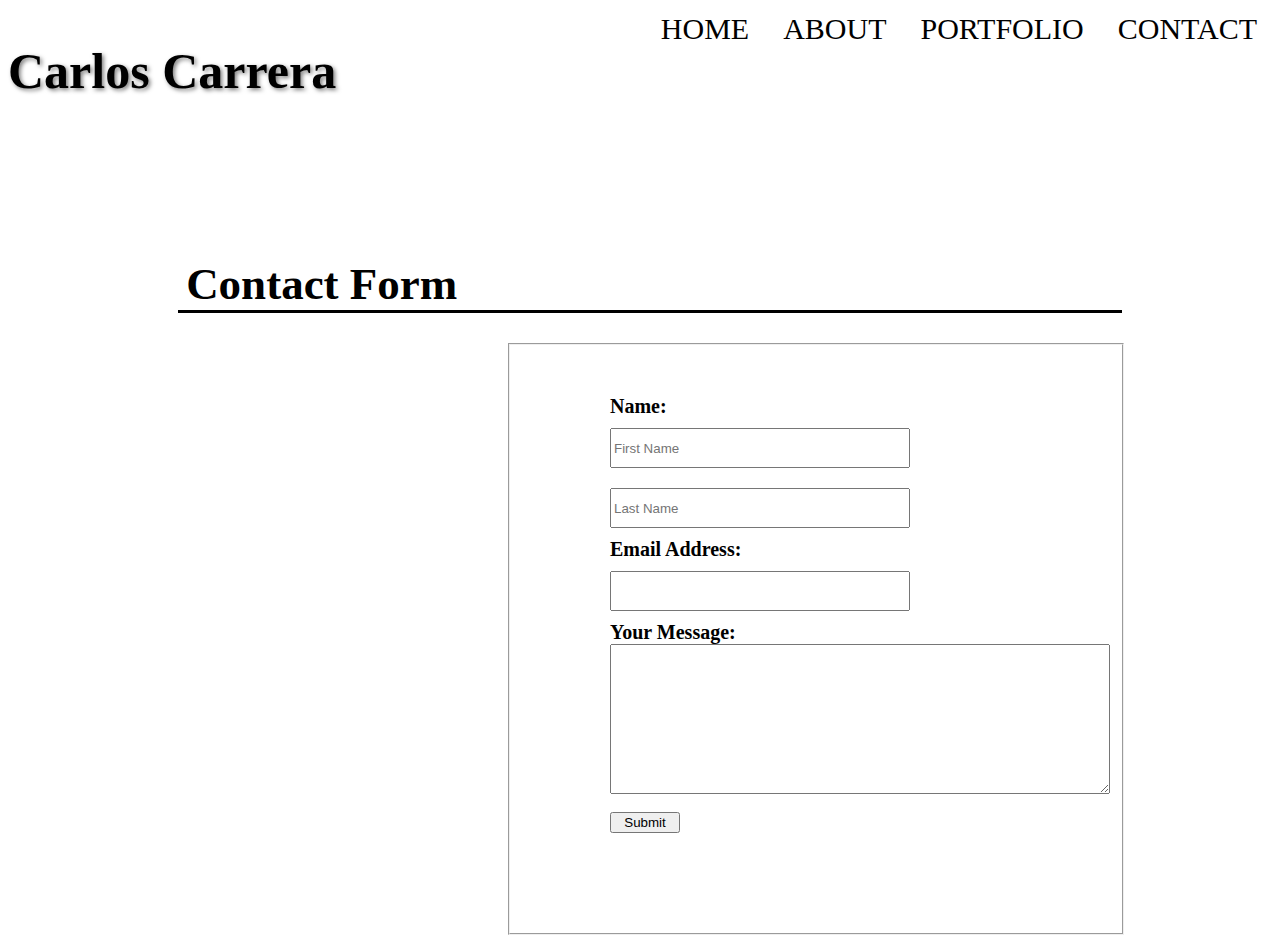
<file: Contact.html>
<html>
<head>
    <title>Personal Website</title>
    <link rel="stylesheet" href="style2.css">
</head>
<body>
    <header>
        <h1 id="myName" class="name">Carlos Carrera</h1>
        <nav>
            <a href="/index.html">HOME</a>
            <a href="/about.html">ABOUT</a>
            <a href="/portfolio.html">PORTFOLIO</a>
            <a href="/Contact.html">CONTACT</a>
        </nav>
    </header>
    <main>
        <h1 class="contact">Contact Form</h1>
        <form action="/submitted.html">
            <fieldset>
                <div class="inputname">
                <label>Name:</label>
                <br>
                <input type="text" placeholder="First Name" required>
                <input type="text" placeholder="Last Name" required>
                <br>
                </div>
                <div>
                <label>Email Address:</label>
                <br>
                <input type="email" required>
                <br>
                </div>
                <div>
                <label>Your Message:</label>
                <br>
                <textarea></textarea>
                </div>
                <br>
                <button type="submit">Submit</button>
            </fieldset>
        </form>
    </main>
</body>
</html>
</file>
<file: style2.css>
body{
    background-image:url(https://png.pngtree.com/thumb_back/fh260/background/20200917/pngtree-blue-color-abstract-background-image_398888.jpg) !important;
    background-repeat: no-repeat;
    background-size: cover;
}

.name{
    font-size: 50px;
    text-shadow: 2px 2px 4px rgba(0, 0, 0, 0.5);
    float: left;
}

a{
    text-decoration: none;
    font-size: 30px;
    color: black;
    padding: 15px;
}

nav{
    float: right;
    margin-top: 4px;
    position: relative;
}

main{
    position: relative;
    top: 250px;
    right: 150px;
}

.contact{
    font-family:'Times New Roman', Times, serif;
    font-size: 45px;
    border-bottom: solid black;
    margin-left: 320px;
}

fieldset{
    background-color: white;
    color: black;
    margin-left: 500px;
    margin-right: 500px;
    position: relative;
    left: 150px;
    padding-top: 50px;
    padding-left:100px;
    padding-bottom: 100px;
}

label{
    font-size: 20px;
    font-weight: bold;
}

input{
    height: 40px;
    width: 300px;
    margin-top: 10px;
    margin-bottom: 10px;
    margin-right: 10px;
}

textarea{
    width: 500px;
    height: 150px;
}

button{
    width:  70px;
}

.mailimage{
position: relative;
left: 830px;
top: 100px;
}

.submit{
    font-size: 70px;
    position: relative;
    left:  810px;
    top: 60px;
}

.backhome{
    background-color: lightskyblue;
    border-color: lightblue;
    border-radius: 10px;
    width: 100px;
    height: 45px;
    font-size: 15px;
    color: white;
    position: relative;
    left: 930px;
    top: 40px;
}
</file>
